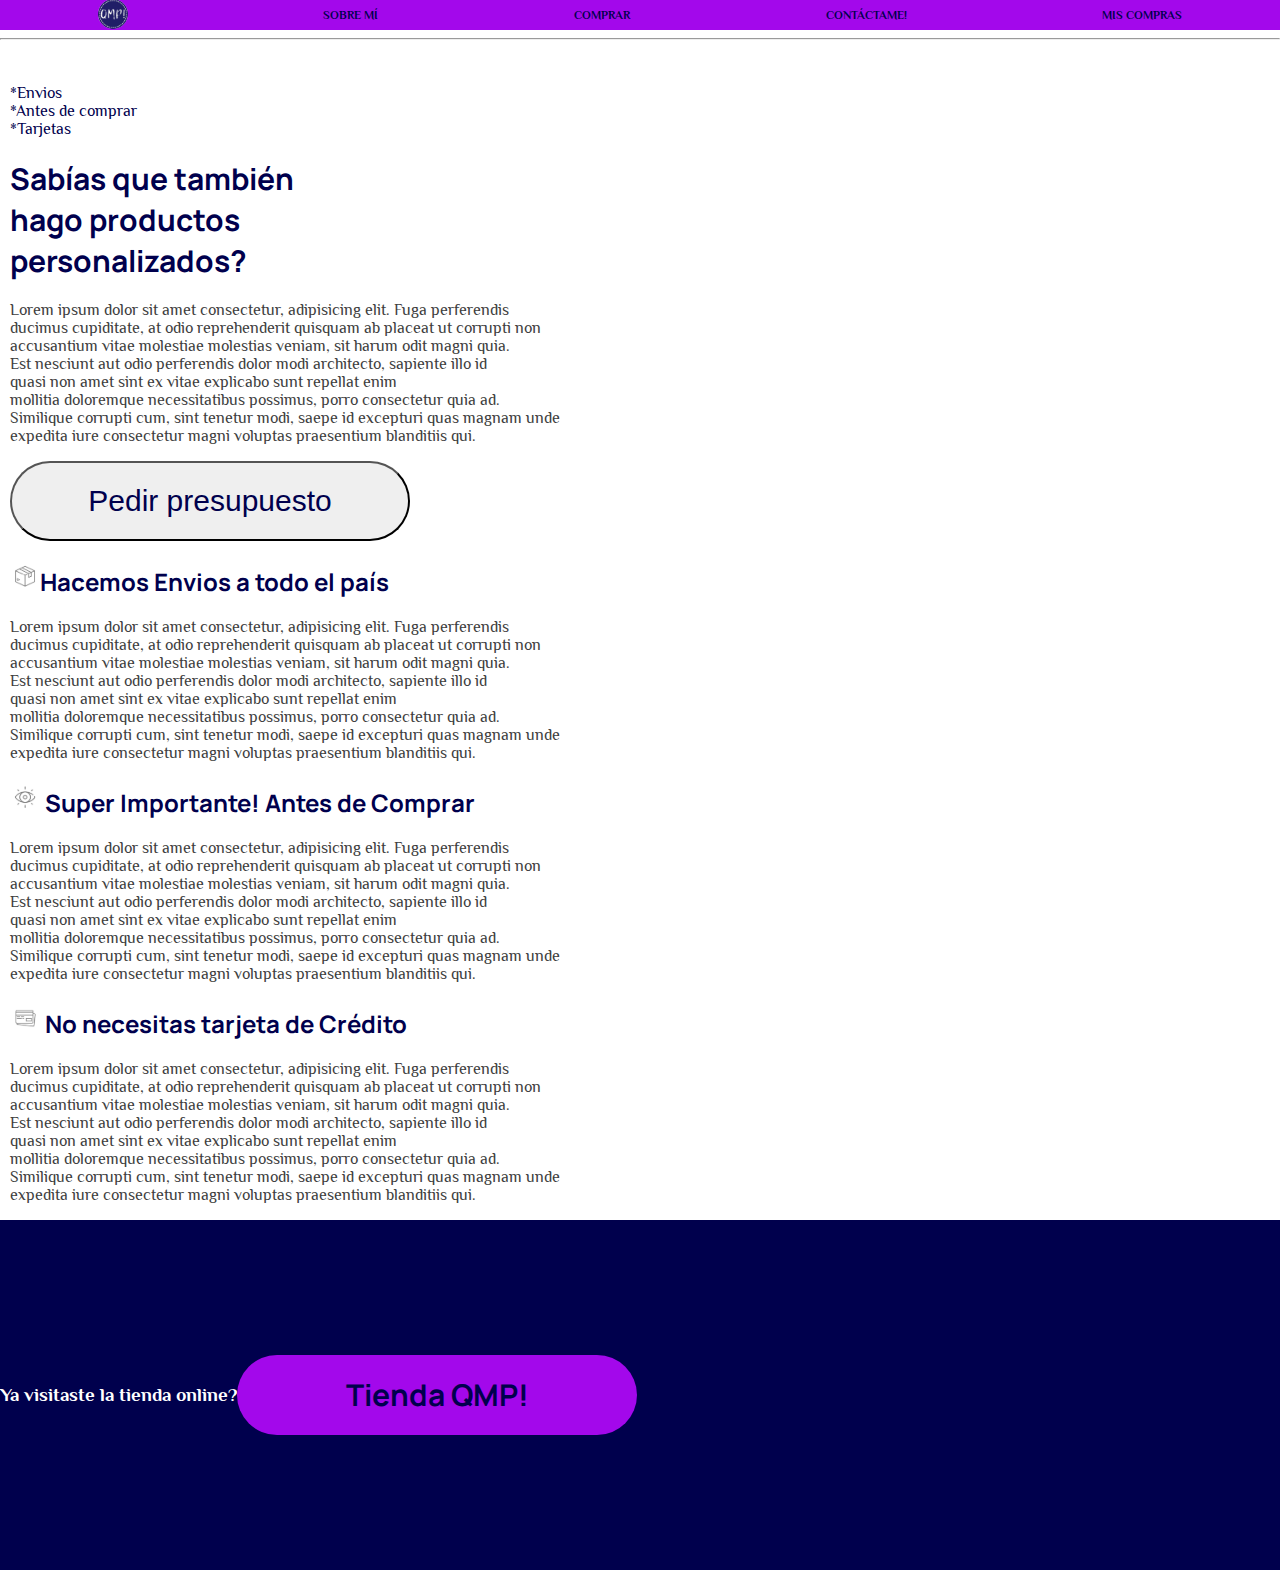
<file: index.html>
<!DOCTYPE html>
<html lang="es">
<head>
    <meta charset="UTF-8">
    <meta http-equiv="X-UA-Compatible" content="IE=edge">
    <meta name="viewport" content="width=device-width, initial-scale=1.0">
    <title>Quiero Mi Paper! Diseño gráfico personalizado</title>
    <link rel="stylesheet" href="css/estilos.css">
</head>
<body>
    <nav>
        <a href="index.html" title="Ir al inicio"><img src="imagenes/logo.jpg" alt="logo"></a>
        <a href="#" title="Sobre mí">Sobre Mí</a>
        <a href="#" title="Comprar">Comprar</a>
        <a href="contacto.html" title="Información de contacto">Contáctame!</a>
        <a href="miscompras.html" title="Ver mis compras">Mis compras</a>
    </nav>
    <hr>
    <br><br>
    <main>
        <a href="#envios">*Envios</a><br>
        <a href="#importante">*Antes de comprar</a><br>
        <a href="#tarjetas">*Tarjetas</a><br>
        <h1>Sabías que también <br>
            hago productos <br>
            personalizados?</h1>

        <p>Lorem ipsum dolor sit amet consectetur, adipisicing elit. Fuga perferendis<br> ducimus cupiditate, at odio reprehenderit quisquam ab placeat ut corrupti non <br>accusantium vitae molestiae molestias veniam, sit harum odit magni quia.<br> Est nesciunt aut odio perferendis dolor modi architecto, sapiente illo id<br> quasi non amet sint ex vitae explicabo sunt repellat enim<br> mollitia doloremque necessitatibus possimus, porro consectetur quia ad.<br> Similique corrupti cum, sint tenetur modi, saepe id excepturi quas magnam unde<br> expedita iure consectetur magni voluptas praesentium blanditiis qui.</p>


        <button> <a href="mailto:quieromipaper@gmail.com" title="Enviar un correo solicitando presupuesto">Pedir presupuesto</a> </button>

        <a id="envios"><h2><img src="imagenes/envios.jpg" alt="envios">Hacemos Envios a todo el país</h2></a>
        <p>Lorem ipsum dolor sit amet consectetur, adipisicing elit. Fuga perferendis<br> ducimus cupiditate, at odio reprehenderit quisquam ab placeat ut corrupti non <br>accusantium vitae molestiae molestias veniam, sit harum odit magni quia.<br> Est nesciunt aut odio perferendis dolor modi architecto, sapiente illo id<br> quasi non amet sint ex vitae explicabo sunt repellat enim<br> mollitia doloremque necessitatibus possimus, porro consectetur quia ad.<br> Similique corrupti cum, sint tenetur modi, saepe id excepturi quas magnam unde<br> expedita iure consectetur magni voluptas praesentium blanditiis qui.</p>
        <a id="importante"><h2><img src="imagenes/ojo.jpg" alt="ojo"> Super Importante! Antes de Comprar</h2></a>
        <p>Lorem ipsum dolor sit amet consectetur, adipisicing elit. Fuga perferendis<br> ducimus cupiditate, at odio reprehenderit quisquam ab placeat ut corrupti non <br>accusantium vitae molestiae molestias veniam, sit harum odit magni quia.<br> Est nesciunt aut odio perferendis dolor modi architecto, sapiente illo id<br> quasi non amet sint ex vitae explicabo sunt repellat enim<br> mollitia doloremque necessitatibus possimus, porro consectetur quia ad.<br> Similique corrupti cum, sint tenetur modi, saepe id excepturi quas magnam unde<br> expedita iure consectetur magni voluptas praesentium blanditiis qui.</p>
        <a id="tarjetas"><h2><img src="imagenes/tarjetas.jpg" alt="tarjetas"> No necesitas tarjeta de Crédito</h2></a>
        <p>Lorem ipsum dolor sit amet consectetur, adipisicing elit. Fuga perferendis<br> ducimus cupiditate, at odio reprehenderit quisquam ab placeat ut corrupti non <br>accusantium vitae molestiae molestias veniam, sit harum odit magni quia.<br> Est nesciunt aut odio perferendis dolor modi architecto, sapiente illo id<br> quasi non amet sint ex vitae explicabo sunt repellat enim<br> mollitia doloremque necessitatibus possimus, porro consectetur quia ad.<br> Similique corrupti cum, sint tenetur modi, saepe id excepturi quas magnam unde<br> expedita iure consectetur magni voluptas praesentium blanditiis qui.</p> 
    </main>
<footer>
    <h3>Ya visitaste la tienda online?</h3>
    <button> <a href="tienda.html" title="Visita nuestra tienda aquí" > Tienda QMP! </a></button>
</footer>
</body>
</html>
</file>
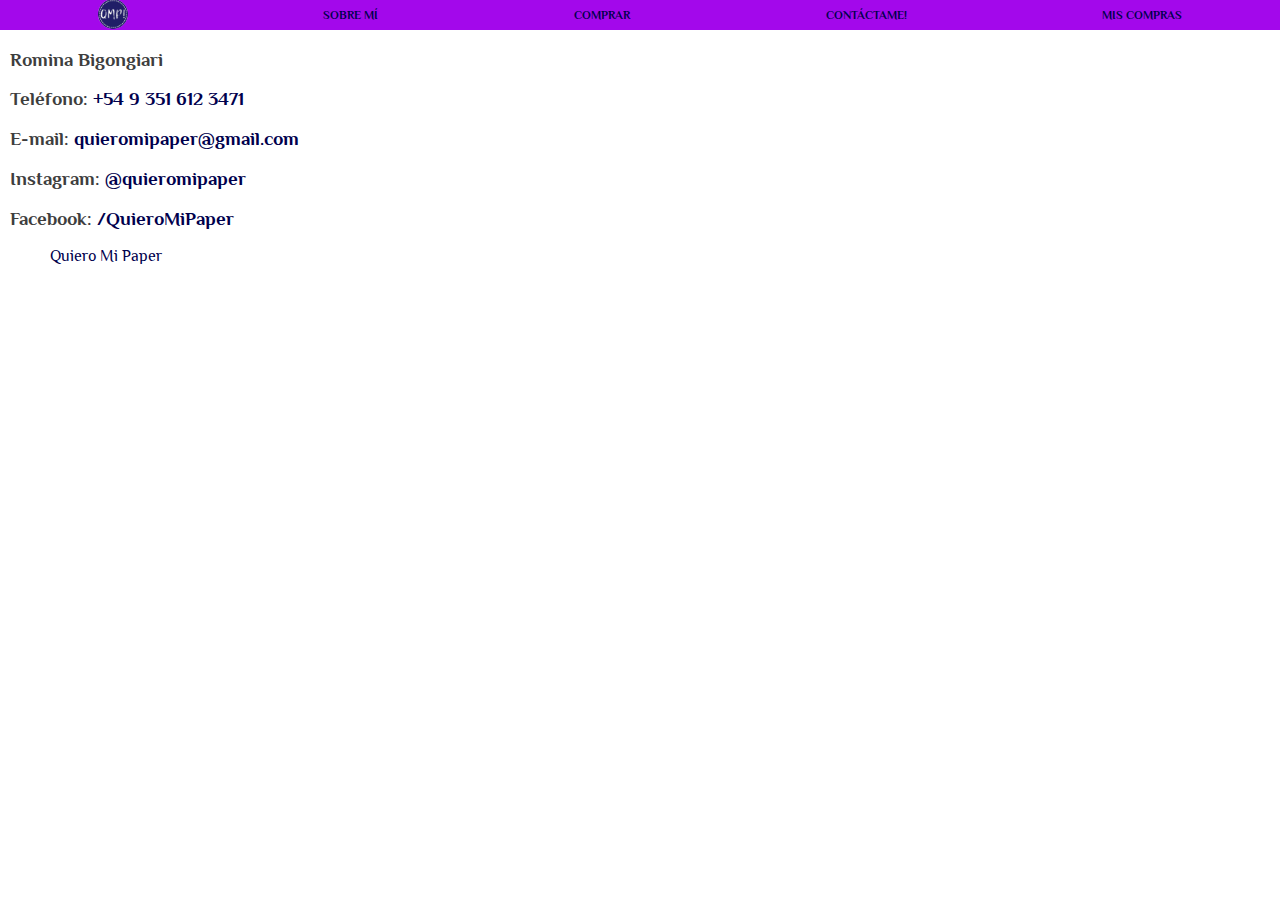
<file: contacto.html>
<!DOCTYPE html>
<html lang="es">
<head>
    <meta charset="UTF-8">
    <meta http-equiv="X-UA-Compatible" content="IE=edge">
    <meta name="viewport" content="width=device-width, initial-scale=1.0">
    <title>Contacto</title>
    <link rel="stylesheet" href="css/estilos.css">
</head>
<body>
    <div id="fb-root"></div>
<script async defer crossorigin="anonymous" src="https://connect.facebook.net/es_ES/sdk.js#xfbml=1&version=v13.0" nonce="NM6R0yhl"></script>
<nav>
    <a href="index.html" title="Ir al inicio"><img src="imagenes/logo.jpg" alt="logo"></a>
    <a href="#" title="Sobre mí">Sobre Mí</a>
    <a href="#" title="Comprar">Comprar</a>
    <a href="contacto.html" title="Información de contacto">Contáctame!</a>
    <a href="miscompras.html" title="Ver mis compras">Mis compras</a>
</nav>
    <main>
        <h3>Romina Bigongiari</h3>
        <h3>Teléfono: <a href="http://wa.me/5493516123471" target="_blank" title="Ir a WhatsApp"> +54 9 351 612 3471</a></h3>
        <h3>E-mail: <a href="mailto:quieromipaper@gmail.com" title="Enviar mail a QMP!">quieromipaper@gmail.com</a></h3>
        <h3>Instagram: <a href="http://www.instagram.com/quieromipaper" target="_blank" title="Ir a Instagram">@quieromipaper</a> </h3>
        <h3>Facebook: <a href="http://www.facebook.com/QuieroMiPaper" target="_blank" title="Ir a Facebook">/QuieroMiPaper</a> </h3>
        <div class="fb-page" data-href="https://www.facebook.com/QuieroMiPaper" data-tabs="timeline" data-width="500" data-height="350" data-small-header="false" data-adapt-container-width="true" data-hide-cover="false" data-show-facepile="true"><blockquote cite="https://www.facebook.com/QuieroMiPaper" class="fb-xfbml-parse-ignore"><a href="https://www.facebook.com/QuieroMiPaper">Quiero Mi Paper</a></blockquote></div>
    </main>
    
</body>
</html>
</file>
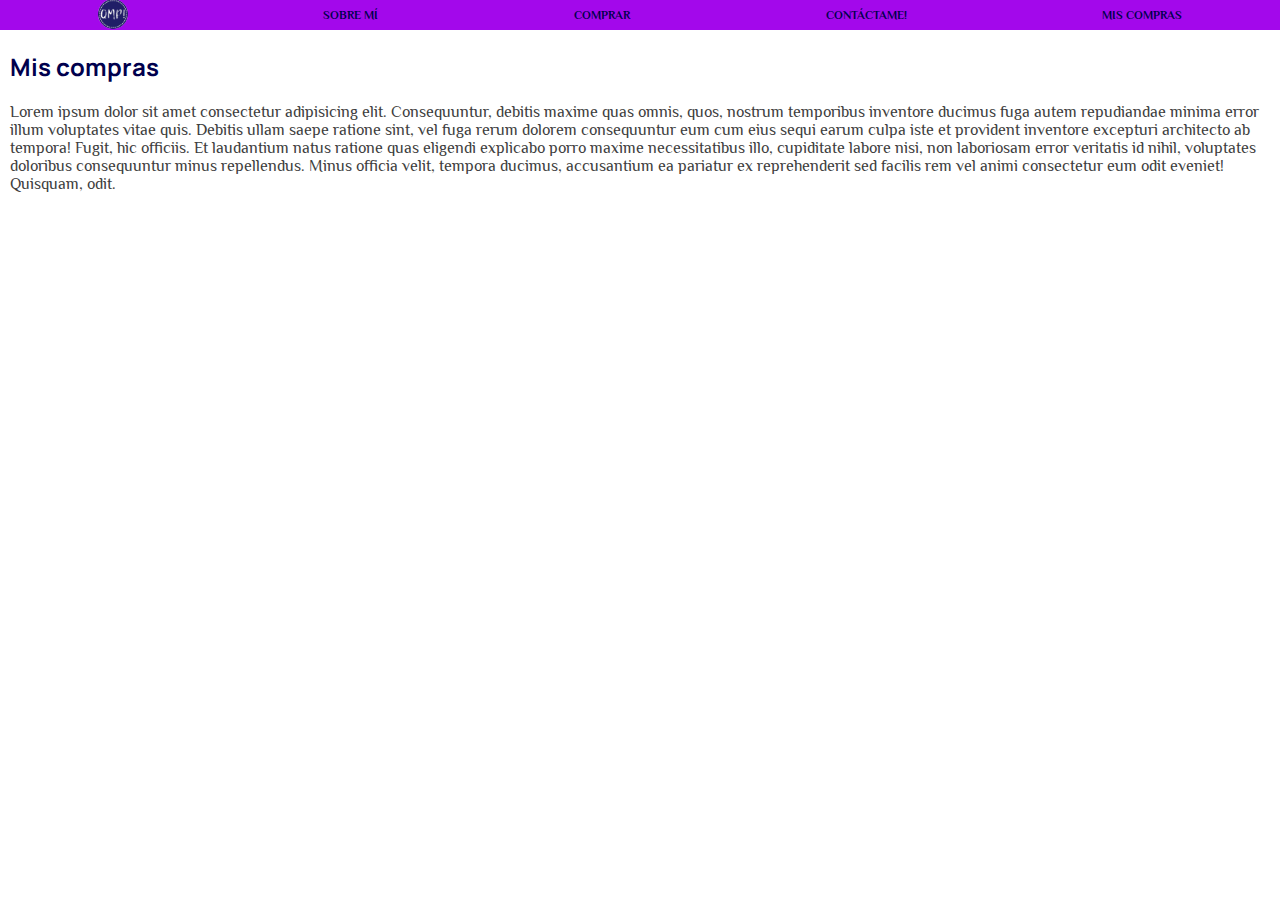
<file: miscompras.html>
<!DOCTYPE html>
<html lang="en">
<head>
    <meta charset="UTF-8">
    <meta http-equiv="X-UA-Compatible" content="IE=edge">
    <meta name="viewport" content="width=device-width, initial-scale=1.0">
    <title>Mis Compras</title>
    <link rel="stylesheet" href="css/estilos.css">
</head>
<body>
    <nav>
        <a href="index.html" title="Ir al inicio"><img src="imagenes/logo.jpg" alt="logo"></a>
        <a href="#" title="Sobre mí">Sobre Mí</a>
        <a href="#" title="Comprar">Comprar</a>
        <a href="contacto.html" title="Información de contacto">Contáctame!</a>
        <a href="miscompras.html" title="Ver mis compras">Mis compras</a>
    </nav>
    <main>
        <h2>Mis compras</h2>
        Lorem ipsum dolor sit amet consectetur adipisicing elit. Consequuntur, debitis maxime quas omnis, quos, nostrum temporibus inventore ducimus fuga autem repudiandae minima error illum voluptates vitae quis. Debitis ullam saepe ratione sint, vel fuga rerum dolorem consequuntur eum cum eius sequi earum culpa iste et provident inventore excepturi architecto ab tempora! Fugit, hic officiis. Et laudantium natus ratione quas eligendi explicabo porro maxime necessitatibus illo, cupiditate labore nisi, non laboriosam error veritatis id nihil, voluptates doloribus consequuntur minus repellendus. Minus officia velit, tempora ducimus, accusantium ea pariatur ex reprehenderit sed facilis rem vel animi consectetur eum odit eveniet! Quisquam, odit.
    </main>
</body>
</html>
</file>
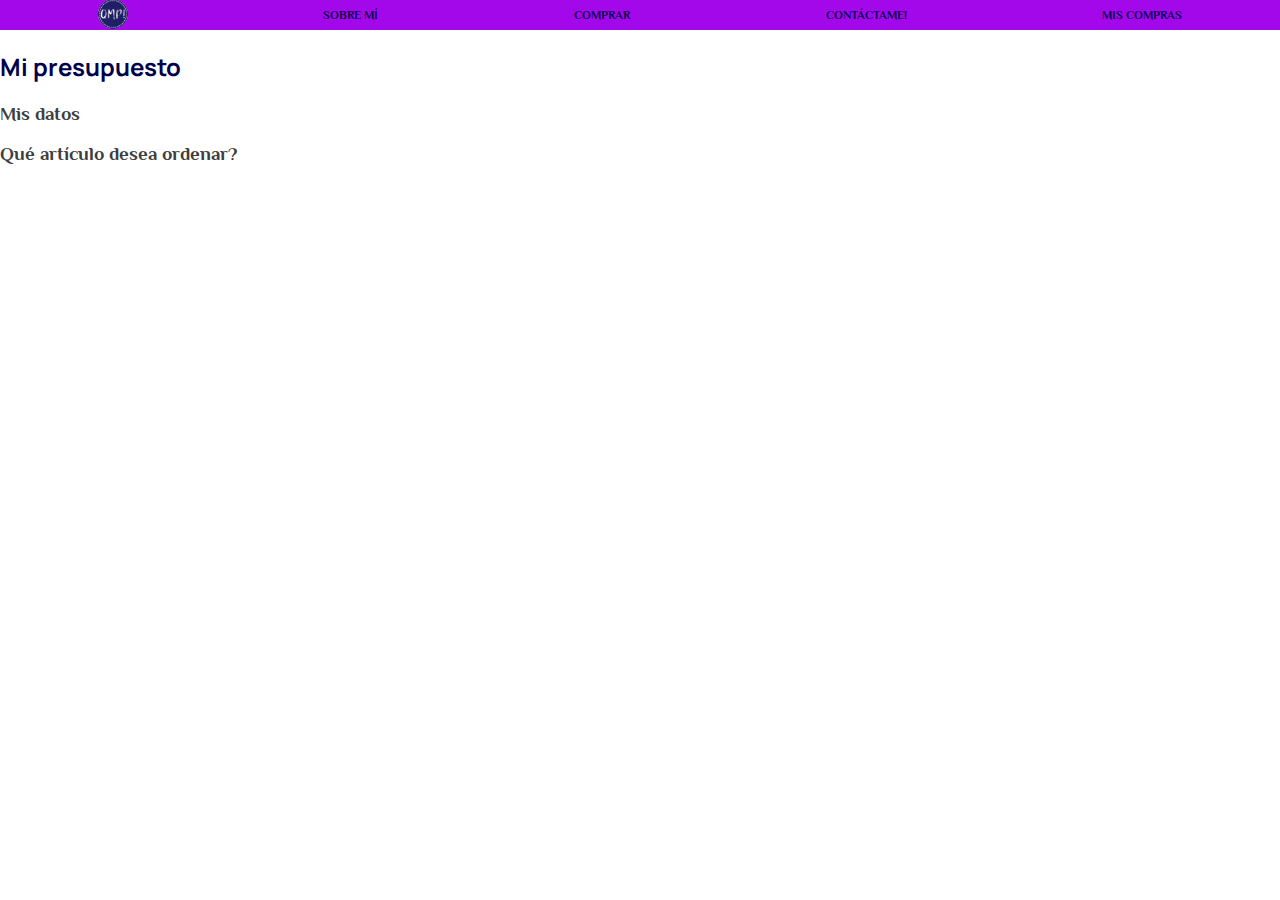
<file: nuevo.html>
<!DOCTYPE html>
<html lang="es">
<head>
    <meta charset="UTF-8">
    <meta http-equiv="X-UA-Compatible" content="IE=edge">
    <meta name="viewport" content="width=device-width, initial-scale=1.0">
    <title>Mi presupuesto</title>
    <link rel="stylesheet" href="css/estilos.css">
</head>
<body>
    <nav>
        <a href="index.html" title="Ir al inicio"><img src="imagenes/logo.jpg" alt="logo"></a>
        <a href="#" title="Sobre mí">Sobre Mí</a>
        <a href="#" title="Comprar">Comprar</a>
        <a href="contacto.html" title="Información de contacto">Contáctame!</a>
        <a href="miscompras.html" title="Ver mis compras">Mis compras</a>
    </nav>
    <h2>Mi presupuesto</h2>
    <h3>Mis datos</h3>
    <h3>Qué artículo desea ordenar?</h3>
    
</body>
</html>
</file>
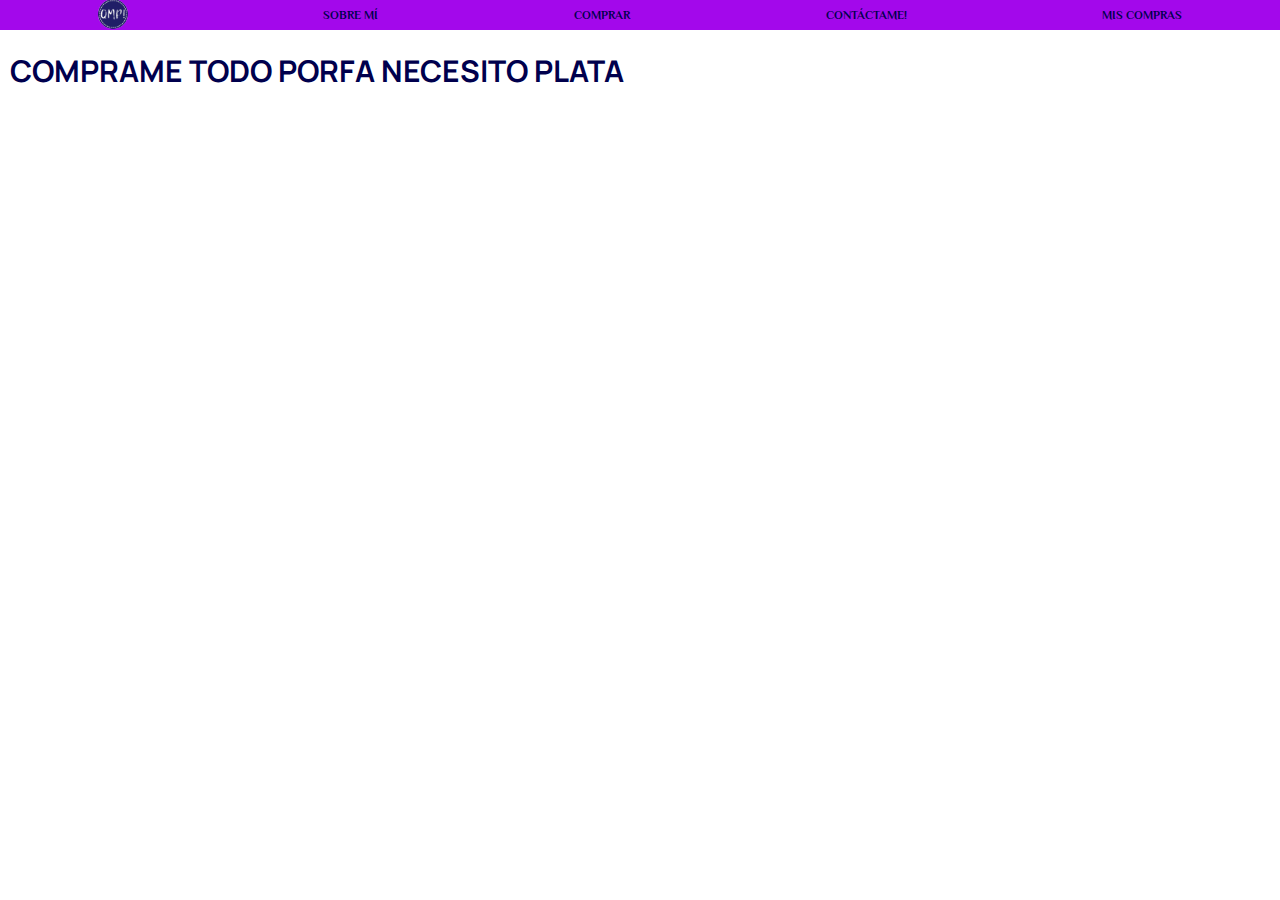
<file: tienda.html>
<!DOCTYPE html>
<html lang="en">
<head>
    <meta charset="UTF-8">
    <meta http-equiv="X-UA-Compatible" content="IE=edge">
    <meta name="viewport" content="width=device-width, initial-scale=1.0">
    <title>Tienda</title>
    <link rel="stylesheet" href="css/estilos.css">
</head>
<body>
    <nav>
        <a href="index.html" title="Ir al inicio"><img src="imagenes/logo.jpg" alt="logo"></a>
        <a href="#" title="Sobre mí">Sobre Mí</a>
        <a href="#" title="Comprar">Comprar</a>
        <a href="contacto.html" title="Información de contacto">Contáctame!</a>
        <a href="miscompras.html" title="Ver mis compras">Mis compras</a>
    </nav>
    <main>
        <h1>COMPRAME TODO PORFA NECESITO PLATA</h1>
    </main>
    
</body>
</html>
</file>
<file: css/estilos.css>
@import url('https://fonts.googleapis.com/css2?family=Manrope:wght@200&family=Philosopher&display=swap');

body {
    font-family: 'Philosopher', sans-serif;
    color: rgb(62, 62, 62);
    font-size: 16px;
    margin: 0;
}
img {
    border-radius: 50%;
    height: 30px;
    width: 30px;
}
nav {
    background-color: #a308eb;
    justify-content: space-around;
    text-align: center;
    display: flex;
    align-items: center;
    font-weight: bold;
    font-size: 12px;
    height: 30px;
    width: 100%;
}
button {
    border-radius: 80px;
    width: 400px;
    height: 80px;
    font-size: 30px;
}
a {
    color: rgb(0, 0, 77);
    text-decoration: none;
}
nav a:hover {
    color:#ff00e6;
    text-decoration: underline #ff00e6;
}
nav a {
    text-transform: uppercase;
}
main {
    margin-left: 10px;
    margin-right: 10px;
}
.imagen {
    display:flex;
    align-items: center;
}
.imagen img {
    width:35px;
    height: 35px;
    margin: 0 10px;
}
h1,h2 {
    font-family: 'Manrope', sans-serif;
    font-size: 24px;
    color: rgb(0, 0, 77);
    text-transform: bold;
}
h1 {
    font-size: 30px;
}
footer {
    display: flex;
    color: white;
    text-align: center;
    padding: 50px 0;
    align-items: center;
    width: 100%;
    height: 250px;
    background-color: rgb(0, 0, 77);
}
footer button {
    font-family: 'Manrope', sans-serif;
    font-weight: bolder;
    font-size: 30px;
    border: none;
    border-radius: 80px;
    width: 400px;
    height: 80px;
    background-color:#a308eb;
    color: white;
}
button a:hover {
    text-transform: bolder;
    color:#ff00e6;
}
</file>
